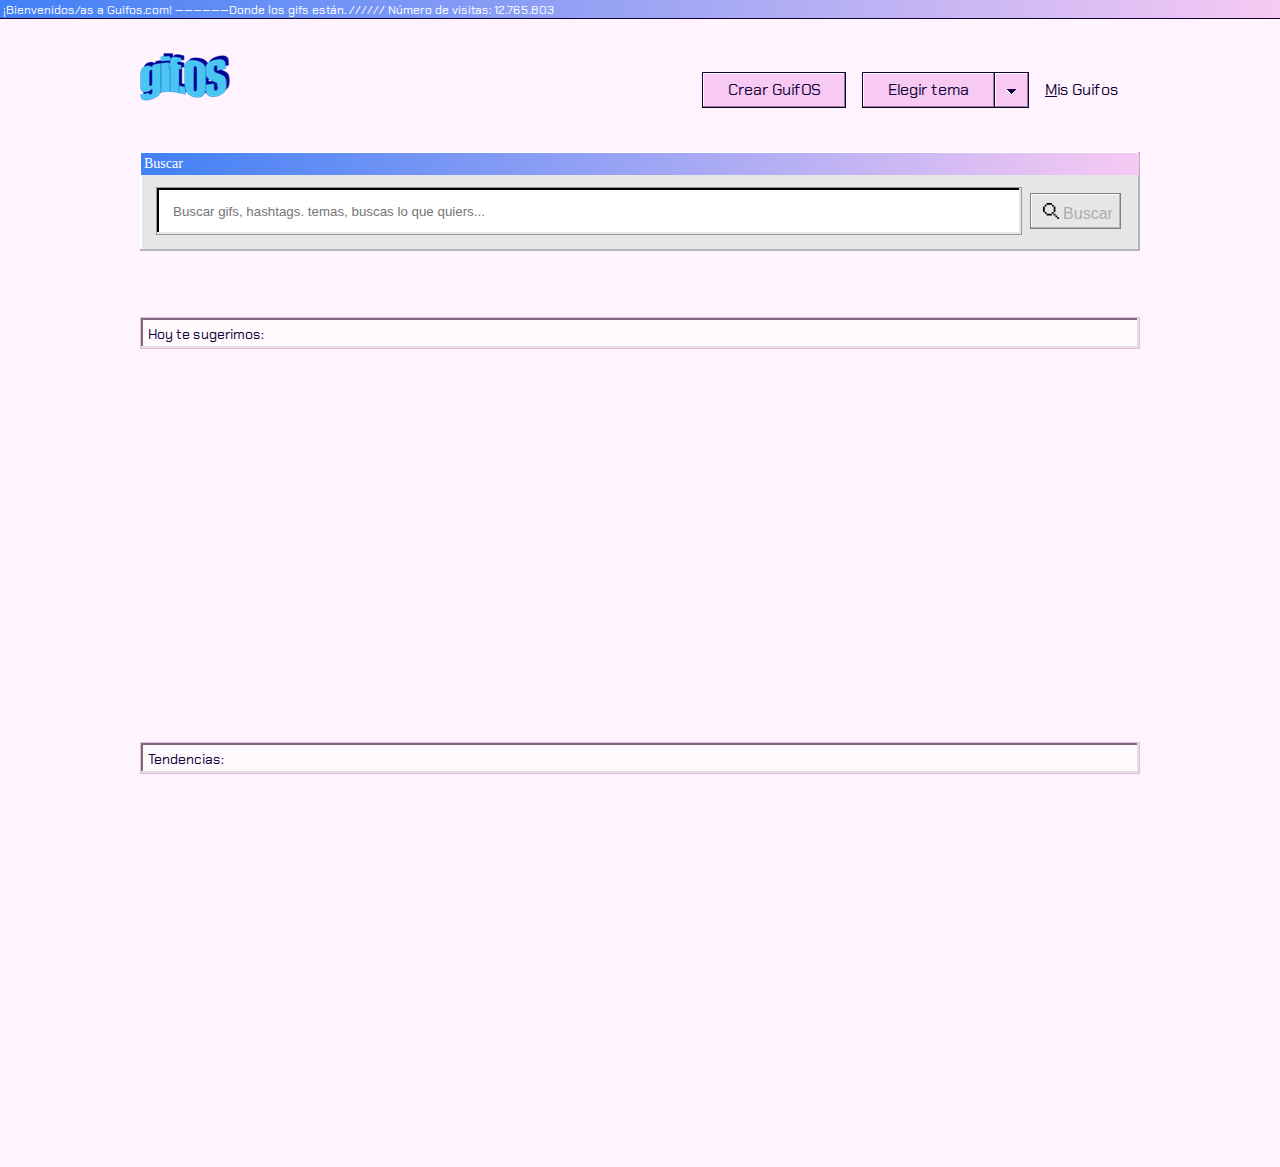
<file: index.html>
<!DOCTYPE html>
<html lang="en">

<head>
    <meta charset="UTF-8">
    <meta name="viewport" content="width=device-width, initial-scale=1.0">
    <meta http-equiv="X-UA-Compatible" content="ie=edge">
    <link rel="stylesheet" href="./css/index.css">
    <link href="https://fonts.googleapis.com/css?family=Chakra+Petch&display=swap" rel="stylesheet">
    <title>gifOS</title>
</head>

<body>
    <header>
        <!-- Menu-navigation-bar -->
        <div class="top-header">
            <span class='top-header-text'>¡Bienvenidos/as a Guifos.com! ——————Donde los gifs están.
                ////// Número de visitas: 12.765.803</span>
        </div>
        <div class='menu-navigation-bar'>
            <div class='logo-container'>
                <img src='./assets/images/gifOF_logo.png' alt='gifOS logo'>
            </div>
            <div class='navigation-bar'>
                <button class='btn'
                    id="createGif"
                    onclick="parent.location='createguifo.html'">Crear GuifOS</button>
                <nav class='menu-select-theme' onclick="toggleChangeThemeDropdown()">
                    <button class='btn choose-theme'>Elegir tema</button>
                    <button class='btn dropdown'>
                        <img src='./assets/icons/dropdown.svg'>
                    </button>
                    <div id="dropdown-change-theme" class="btn-dropdown-content">
                        <button class='theme-option sailor-day'
                            id='btn-sailor-day'
                            value="sailor-day"
                            onclick="changeThemeOfPage(this.id)">
                            <span class='text-underlined'>S</span>ailor Day</button>
                        <button class='theme-option sailor-night' 
                            id='btn-sailor-night'
                            value="sailor-night"
                            onclick="changeThemeOfPage(this.id)">
                            Sailor Night</button>
                    </div>
                </nav>
                <buttton class='btn text-misGuifos'
                    onclick="parent.location='misguifos.html'">
                    <span class='text-underlined'>M</span>
                    is Guifos
                </buttton>
            </div>
        </div>
    </header>
    <!-- Menu-search-bar -->
    <section class='menu-search-bar'>
            <div class='text search'>Buscar</div>
            <div class='search-bar-container'>
                <input class='search-bar' id='search-bar'
                    type="search"
                    placeholder="Buscar gifs, hashtags. temas, buscas lo que quiers..."
                    onchange="onChangeSearchBarInput()">
                <button class="btn-search" id='idBtnSearch'
                    type="button"
                    disabled
                    onclick="onClickSearchGif()">
                    <img class='magnifying-glass-icon' src='./assets/icons/lupa.svg'>          
                    <span>Buscar</span>
                </button>
            </div>
            <div class="search-bar-results-content" id="idSearchgifResultsWrapper">
                <div class="results-container" id ="gif-results"></div>
            </div>
    </section>
    <section class="tags-section" id="idTagsSection">
    </section>
    <!-- Suggested Guifos 1 -->
    <section class="suggested-guifos-container show" id="suggestedGifSection">
        <div class="title list-gif">Hoy te sugerimos:</div>
        <div class="list-gifs" id="list-suggested-gifs"></div>
    </section>
    <!-- trending Guifos 1 -->
    <section class="trend-guifos-container show" id="trendGifSection">
        <div class="title list-gif">Tendencias:</div>
        <div class="list-gifs" id="list-trend-gifs"></div>
    </section>
    <!--search results Guifos -->
    <section class="search-guifos-container" id="searchGifSection">
        <div class="title list-gif">Resultados de búsqueda:</div>
        <div class="list-gifs" id="list-search-gifs"></div>
    </section>
    <script type="text/javascript" src="main.js"></script>
    <script type="text/javascript" src="index.js"></script>
</body>

</html>
</file>
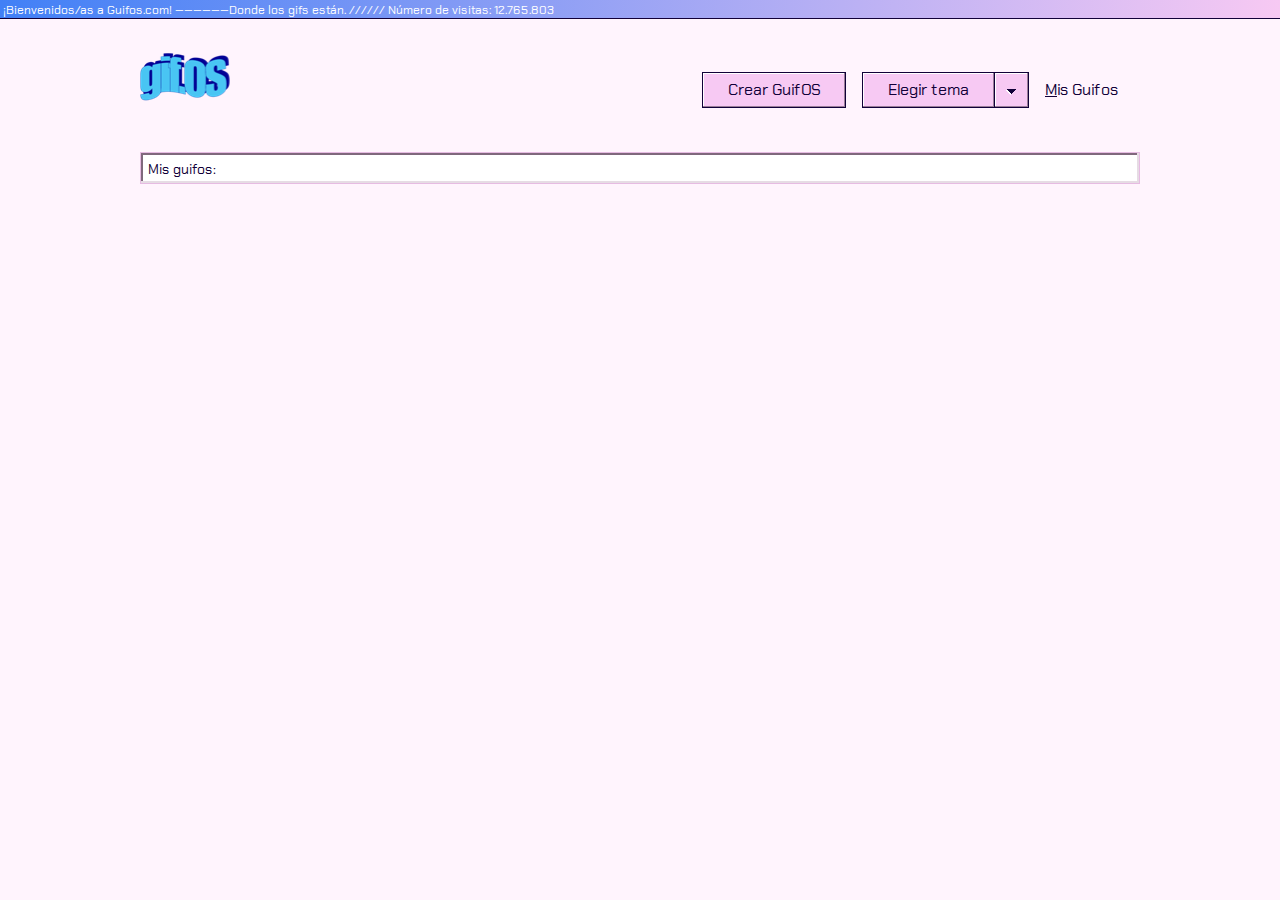
<file: misguifos.html>
<!DOCTYPE html>
<html lang="en">

<head>
    <meta charset="UTF-8">
    <meta name="viewport" content="width=device-width, initial-scale=1.0">
    <meta http-equiv="X-UA-Compatible" content="ie=edge">
    <link rel="stylesheet" href="./css/style.css">
    <link rel="stylesheet" href="./css/misguifos.css">
    <link href="https://fonts.googleapis.com/css?family=Chakra+Petch&display=swap" rel="stylesheet">
    <title>gifOS</title>
</head>

<body>
    <header>
        <!-- Menu-navigation-bar -->
        <div class="top-header">
            <span class='top-header-text'>¡Bienvenidos/as a Guifos.com! ——————Donde los gifs están.
                ////// Número de visitas: 12.765.803</span>
        </div>
        <div class='menu-navigation-bar'>
            <div class='logo-container'>
                <img src='./assets/images/gifOF_logo.png' alt='gifOS logo'>
            </div>
            <div class='navigation-bar'>
                <button class='btn'
                    id="createGif"
                    onclick="parent.location='createguifo.html'">Crear GuifOS</button>
                <nav class='menu-select-theme' onclick="toggleDropdown()">
                    <button class='btn choose-theme'>Elegir tema</button>
                    <button class='btn dropdown'>
                        <img src='./assets/icons/dropdown.svg'>
                    </button>
                    <div id="btn-dropdown" class="btn-dropdown-content">
                        <button class='theme-option sailor-day'
                            id='btn-change-theme-day'
                            onclick="changeThemeDay()">
                            <span class='text-underlined'>S</span>ailor Day</button>
                        <button class='theme-option sailor-night' 
                            id='btn-change-theme-sailor'
                            onclick="changeThemeSailorNight()"
                        >Sailor Night</button>
                    </div>
                </nav>
                <buttton class='btn text-misGuifos'>
                    <span class='text-underlined'>M</span>
                    is Guifos
                </buttton>
            </div>
        </div>
    </header>
    <!-- mis Guifos 1 -->
    <section class="mis-guifos-container" id="idMisGuifosSection">
        <div class="title list-gif">Mis guifos:</div>
        <div class="list-gifs" id="list-mis-gifos"></div>
    </section>
    <script type="text/javascript" src="main.js"></script>
    <script type="text/javascript" src="index.js"></script>
    <script type="text/javascript" src="misguifos.js"></script>
</body>

</html>
</file>
<file: css/index.css>
* {
  border: 0;
  box-sizing: border-box;
  margin: 0; }

body {
  background-color: #FFF4FD; }

.show {
  display: block; }

.not-show {
  display: none; }

/*----top-header----*/
.top-header {
  background-image: linear-gradient(270deg, #F7C9F3 0%, #4180F6 100%);
  box-shadow: 0 1px 0 0 #110038; }

.top-header-text {
  color: #FFFFFF;
  font-family: "Chakra Petch";
  font-weight: 400;
  font-size: 12px;
  letter-spacing: 0;
  padding: 4px 3px 7px; }

/*-----menu-navigation-bar----*/
.menu-navigation-bar {
  display: flex;
  margin: 0 140px;
  justify-content: space-between;
  margin-bottom: 35px; }

.navigation-bar {
  display: flex;
  justify-content: center;
  align-items: center;
  margin-top: 44px; }

.logo-container {
  height: 64px;
  margin-top: 35px;
  width: 103px; }

.btn {
  background-color: #F7C9F3;
  border: 1px solid #110038;
  box-shadow: inset -1px -1px 0 0 #997D97, inset 1px 1px 0 0 #FFFFFF;
  color: #110038;
  cursor: pointer;
  font-family: "Chakra Petch";
  font-weight: 400;
  font-size: 16px;
  height: 36px;
  letter-spacing: 0;
  line-height: 18px;
  text-align: center;
  width: 144px; }

.btn.dropdown {
  width: 36px;
  border-left: 0; }

.menu-select-theme {
  display: flex;
  margin: 0 16px;
  width: 167px;
  position: relative; }

.btn-dropdown-content {
  display: none;
  position: absolute;
  min-width: 167px;
  top: 36px;
  z-index: 1;
  background: #E6E6E6;
  box-shadow: inset -2px -2px 0 0 #B4B4B4, inset 2px 2px 0 0 #FFFFFF;
  padding: 10px 10px 10px 10px; }

/*-------search-bar-section------------*/
.search-bar-results-content {
  display: none;
  position: absolute;
  top: 251px;
  width: 1217px;
  z-index: 1;
  background: #E6E6E6;
  box-shadow: inset -2px -2px 0 0 #B4B4B4, inset 2px 2px 0 0 #FFFFFF;
  padding: 10px 10px 10px 10px; }

.results-container {
  display: flex;
  justify-content: start;
  flex-direction: column; }

.result {
  width: 1055px;
  text-align: start;
  font-family: "Chakra Petch";
  font-weight: 400;
  font-size: 16px;
  color: #110038;
  letter-spacing: 0;
  line-height: 22px;
  background: #F0F0F0;
  border: 1px solid #808080;
  box-shadow: inset -1px -1px 0 0 #B4B4B4, inset 1px 1px 0 0 #FFFFFF;
  padding-top: 7px;
  padding-bottom: 7px;
  padding-left: 16px;
  margin-bottom: 16px; }

.result-first {
  border: 1px solid #110038; }

.show {
  display: block; }

.not-show {
  display: none; }

.theme-option {
  background: #E6E6E6;
  border: #E6E6E6;
  box-shadow: inset -2px -2px 0 0 #B4B4B4, inset 2px 2px 0 0 #FFFFFF;
  font-family: "Chakra Petch";
  font-size: 16px;
  height: 36px;
  color: #110038;
  letter-spacing: 0;
  line-height: 22px;
  width: 150px;
  padding-left: 16px;
  text-align: left;
  cursor: pointer; }

.theme-option.sailor-night {
  background: #F0F0F0;
  border: 1px solid #808080;
  box-shadow: inset -1px -1px 0 0 #B4B4B4, inset 1px 1px 0 0 #FFFFFF; }

.btn.text-misGuifos {
  font-family: "Chakra Petch";
  background-color: transparent;
  border: none;
  display: flex;
  align-items: center;
  box-shadow: none;
  color: #110038;
  cursor: pointer;
  font-family: "Chakra Petch";
  font-weight: 400;
  font-size: 16px;
  height: 32px;
  letter-spacing: 0;
  line-height: 18px;
  width: 95px; }

.btn.text-misGuifos:hover {
  border: 1px dotted; }

.btn.text-misGuifos:active {
  color: #110038; }

.text-underlined {
  text-decoration: underline; }

/*-----menu-search-bar----*/
.menu-search-bar {
  background: #E6E6E6;
  box-shadow: inset -2px -2px 0 0 #B4B4B4, inset 2px 2px 0 0 #FFFFFF;
  height: 99px;
  margin: 0 140px;
  padding: 1px 1px;
  margin-bottom: 12px; }

.text.search {
  padding: 3px 3px;
  background-image: linear-gradient(270deg, #F7C9F3 0%, #4180F6 100%);
  color: #FFFFFF;
  font-size: 14px;
  letter-spacing: 0;
  font-weight: "Chakra Petch";
  margin-bottom: 12px; }

.search-bar-container {
  display: flex;
  align-items: center; }

.search-bar {
  height: 48px;
  margin-left: 15px;
  background: #FFFFFF;
  border: 1px solid #979797;
  box-shadow: inset -2px -2px 0 0 #E6E6E6, inset 2px 2px 0 0 #000000;
  padding: 13px 16px;
  width: 100%; }

.btn-search {
  width: 102px;
  height: 36px;
  margin-left: 8px;
  margin-right: 18px;
  font-size: 16px;
  line-height: 18px;
  padding-left: 10px;
  padding-top: 9px;
  padding-bottom: 9px;
  background: #E6E6E6;
  border: 1px solid #808080;
  box-shadow: inset -1px -1px 0 0 #B4B4B4, inset 1px 1px 0 0 #FFFFFF; }

/* .btn.search {
    background:none;
    color: #B4B4B4;
    letter-spacing: 0;
    font-family: $fontFamilyChakraPetch;
    font-weight: $fontWeightChakraPetchRegular; 
} */
.magnifying-glass-icon {
  width: 16px;
  height: 16px; }

/*----tags section----*/
.tags-section {
  margin: 0 140px;
  margin-bottom: 54px;
  text-align: center;
  display: flex; }

.tagWrapper {
  height: 34px;
  background-color: goldenrod;
  display: flex;
  justify-content: center;
  align-items: center;
  padding-left: 7px;
  padding-top: 8px;
  padding-right: 8px;
  margin-right: 8px;
  padding-bottom: 8px;
  background: #4180F6;
  border: 1px solid #4C2F99;
  box-shadow: inset -2px -2px 0 0 #284F99, inset 2px 2px 0 0 #FFFFFF;
  color: #FFFFFF; }

/*---Suggested guifos----*/
.suggested-guifos-container {
  margin: 0 140px; }

.title {
  color: #110038;
  background: #FFFAFE;
  height: 32px;
  border: 1px solid #E6BBE2;
  box-shadow: inset -2px -2px 0 0 #E6DCE4, inset 2px 2px 0 0 #80687D;
  letter-spacing: 0;
  font-family: "Chakra Petch";
  font-weight: 400;
  font-size: 14px;
  padding-left: 7px;
  padding-top: 7px;
  padding-bottom: 7px; }

.title.list-gif {
  margin-bottom: 16px; }

.list-gifs {
  display: flex;
  flex-wrap: wrap;
  justify-content: space-between;
  height: 313px;
  margin-bottom: 64px; }

.gif-container.bordered {
  background: #E6E6E6;
  box-shadow: inset -2px -2px 0 0 #B4B4B4, inset 2px 2px 0 0 #FFFFFF;
  margin-right: 8px;
  margin-left: 8px;
  margin-bottom: 16px;
  padding: 4px; }

.gif-container:first-child {
  margin-left: 0px; }

.gif-container:last-child {
  margin-right: 0px; }

.hashtag-gif-name-wrapper {
  align-items: center;
  background-image: linear-gradient(270deg, #F7C9F3 0%, #4180F6 100%);
  display: flex;
  height: 24px;
  margin-bottom: 2px;
  padding: 3px 3px;
  position: relative;
  z-index: 0; }

.gif-name {
  color: #FFFFFF;
  font-size: 14px;
  font-weight: 700;
  letter-spacing: 0; }

.gif-image-container {
  height: 280px;
  position: relative;
  z-index: 0; }

.gif-image {
  width: 280px;
  height: 100%; }

.btn-close {
  width: 16px;
  height: 14px;
  margin-right: 4px;
  position: absolute;
  z-index: 1;
  right: 0; }

.btn-see-more {
  position: absolute;
  z-index: 1;
  bottom: 0;
  left: 0;
  background: #4180F6;
  border: 1px solid #4C2F99;
  box-shadow: inset -2px -2px 0 0 #284F99, inset 2px 2px 0 0 #FFFFFF;
  font-family: "Chakra Petch";
  font-weight: 400;
  font-size: 14px;
  color: #FFFFFF;
  letter-spacing: 0;
  text-align: center;
  line-height: 18px;
  width: 81px;
  height: 34px;
  margin-bottom: 15px;
  margin-left: 7px; }

/*----------Trend guifos section------------*/
.trend-guifos-container {
  margin: 0 140px; }

/*---------search results guifos------*/
.search-guifos-container {
  margin: 0 140px;
  display: none; }

/*# sourceMappingURL=index.css.map */
</file>
<file: css/style.css>
/* SAILOR DAY THEME */
* {
  border: 0;
  box-sizing: border-box;
  margin: 0; }

body {
  background-color: #FFF4FD; }

/*----top-header----*/
.top-header {
  background-image: linear-gradient(270deg, #F7C9F3 0%, #4180F6 100%);
  box-shadow: 0 1px 0 0 #110038; }

.top-header-text {
  color: #FFFFFF;
  font-family: "Chakra Petch";
  font-weight: 400;
  font-size: 12px;
  letter-spacing: 0;
  padding: 4px 3px 7px; }

/*-----menu-navigation-bar----*/
.menu-navigation-bar {
  display: flex;
  margin: 0 140px;
  justify-content: space-between;
  margin-bottom: 35px; }

.navigation-bar {
  display: flex;
  justify-content: center;
  align-items: center;
  margin-top: 44px; }

.logo-container {
  height: 64px;
  margin-top: 35px;
  width: 103px; }

.btn {
  background-color: #F7C9F3;
  border: 1px solid #110038;
  box-shadow: inset -1px -1px 0 0 #997D97, inset 1px 1px 0 0 #FFFFFF;
  color: #110038;
  cursor: pointer;
  font-family: "Chakra Petch";
  font-weight: 400;
  font-size: 16px;
  height: 36px;
  letter-spacing: 0;
  line-height: 18px;
  text-align: center;
  width: 144px; }

.btn.dropdown {
  width: 36px;
  border-left: 0; }

.menu-select-theme {
  display: flex;
  margin: 0 16px;
  width: 167px;
  position: relative; }

.btn-dropdown-content {
  display: none;
  position: absolute;
  min-width: 167px;
  top: 36px;
  z-index: 1;
  background: #E6E6E6;
  box-shadow: inset -2px -2px 0 0 #B4B4B4, inset 2px 2px 0 0 #FFFFFF;
  padding: 10px 10px 10px 10px; }

/*-------search-bar-section------------*/
.search-bar-results-content {
  display: none;
  position: absolute;
  top: 251px;
  width: 1217px;
  z-index: 1;
  background: #E6E6E6;
  box-shadow: inset -2px -2px 0 0 #B4B4B4, inset 2px 2px 0 0 #FFFFFF;
  padding: 10px 10px 10px 10px; }

.results-container {
  display: flex;
  justify-content: start;
  flex-direction: column; }

.result {
  width: 1055px;
  text-align: start;
  font-family: "Chakra Petch";
  font-weight: 400;
  font-size: 16px;
  color: #110038;
  letter-spacing: 0;
  line-height: 22px;
  background: #F0F0F0;
  border: 1px solid #808080;
  box-shadow: inset -1px -1px 0 0 #B4B4B4, inset 1px 1px 0 0 #FFFFFF;
  padding-top: 7px;
  padding-bottom: 7px;
  padding-left: 16px;
  margin-bottom: 16px; }

.result-first {
  border: 1px solid #110038; }

.show {
  display: block; }

.not-show {
  display: none; }

.theme-option {
  background: #E6E6E6;
  border: #E6E6E6;
  box-shadow: inset -2px -2px 0 0 #B4B4B4, inset 2px 2px 0 0 #FFFFFF;
  font-family: "Chakra Petch";
  font-size: 16px;
  height: 36px;
  color: #110038;
  letter-spacing: 0;
  line-height: 22px;
  width: 150px;
  padding-left: 16px;
  text-align: left;
  cursor: pointer; }

.theme-option.sailor-night {
  background: #F0F0F0;
  border: 1px solid #808080;
  box-shadow: inset -1px -1px 0 0 #B4B4B4, inset 1px 1px 0 0 #FFFFFF; }

.btn.text-misGuifos {
  font-family: "Chakra Petch";
  background-color: transparent;
  border: none;
  display: flex;
  align-items: center;
  box-shadow: none;
  color: #110038;
  cursor: pointer;
  font-family: "Chakra Petch";
  font-weight: 400;
  font-size: 16px;
  height: 32px;
  letter-spacing: 0;
  line-height: 18px;
  width: 95px; }

.btn.text-misGuifos:hover {
  border: 1px dotted; }

.btn.text-misGuifos:active {
  color: #110038; }

.text-underlined {
  text-decoration: underline; }

/*-----menu-search-bar----*/
.menu-search-bar {
  background: #E6E6E6;
  box-shadow: inset -2px -2px 0 0 #B4B4B4, inset 2px 2px 0 0 #FFFFFF;
  height: 99px;
  margin: 0 140px;
  padding: 1px 1px;
  margin-bottom: 12px; }

.text.search {
  padding: 3px 3px;
  background-image: linear-gradient(270deg, #F7C9F3 0%, #4180F6 100%);
  color: #FFFFFF;
  font-size: 14px;
  letter-spacing: 0;
  font-weight: "Chakra Petch";
  margin-bottom: 12px; }

.search-bar-container {
  display: flex;
  align-items: center; }

.search-bar {
  height: 48px;
  margin-left: 15px;
  background: #FFFFFF;
  border: 1px solid #979797;
  box-shadow: inset -2px -2px 0 0 #E6E6E6, inset 2px 2px 0 0 #000000;
  padding: 13px 16px;
  width: 100%; }

.btn-search {
  width: 102px;
  height: 36px;
  margin-left: 8px;
  margin-right: 18px;
  font-size: 16px;
  line-height: 18px;
  padding-left: 10px;
  padding-top: 9px;
  padding-bottom: 9px;
  background: #E6E6E6;
  border: 1px solid #808080;
  box-shadow: inset -1px -1px 0 0 #B4B4B4, inset 1px 1px 0 0 #FFFFFF; }

/* .btn.search {
    background:none;
    color: #B4B4B4;
    letter-spacing: 0;
    font-family: $fontFamilyChakraPetch;
    font-weight: $fontWeightChakraPetchRegular; 
} */
.magnifying-glass-icon {
  width: 16px;
  height: 16px; }

/*----tags section----*/
.tags-section {
  margin: 0 140px;
  margin-bottom: 54px;
  text-align: center;
  display: flex; }

.tagWrapper {
  height: 34px;
  background-color: goldenrod;
  display: flex;
  justify-content: center;
  align-items: center;
  padding-left: 7px;
  padding-top: 8px;
  padding-right: 8px;
  margin-right: 8px;
  padding-bottom: 8px;
  background: #4180F6;
  border: 1px solid #4C2F99;
  box-shadow: inset -2px -2px 0 0 #284F99, inset 2px 2px 0 0 #FFFFFF;
  color: #FFFFFF; }

/*---Suggested guifos----*/
.suggested-guifos-container {
  margin: 0 140px; }

.title {
  color: #110038;
  background: #FFFAFE;
  height: 32px;
  border: 1px solid #E6BBE2;
  box-shadow: inset -2px -2px 0 0 #E6DCE4, inset 2px 2px 0 0 #80687D;
  letter-spacing: 0;
  font-family: "Chakra Petch";
  font-weight: 400;
  font-size: 14px;
  padding-left: 7px;
  padding-top: 7px;
  padding-bottom: 7px; }

.title.list-gif {
  margin-bottom: 16px; }

.list-gifs {
  display: flex;
  flex-wrap: wrap;
  justify-content: space-between;
  height: 313px;
  margin-bottom: 64px; }

.gif-container.bordered {
  background: #E6E6E6;
  box-shadow: inset -2px -2px 0 0 #B4B4B4, inset 2px 2px 0 0 #FFFFFF;
  margin-right: 8px;
  margin-left: 8px;
  margin-bottom: 16px;
  padding: 4px; }

.gif-container:first-child {
  margin-left: 0px; }

.gif-container:last-child {
  margin-right: 0px; }

.hashtag-gif-name-wrapper {
  align-items: center;
  background-image: linear-gradient(270deg, #F7C9F3 0%, #4180F6 100%);
  display: flex;
  height: 24px;
  margin-bottom: 2px;
  padding: 3px 3px;
  position: relative;
  z-index: 0; }

.gif-name {
  color: #FFFFFF;
  font-size: 14px;
  font-weight: 700;
  letter-spacing: 0; }

.gif-image-container {
  height: 280px;
  position: relative;
  z-index: 0; }

.gif-image {
  width: 280px;
  height: 100%; }

.btn-close {
  width: 16px;
  height: 14px;
  margin-right: 4px;
  position: absolute;
  z-index: 1;
  right: 0; }

.btn-see-more {
  position: absolute;
  z-index: 1;
  bottom: 0;
  left: 0;
  background: #4180F6;
  border: 1px solid #4C2F99;
  box-shadow: inset -2px -2px 0 0 #284F99, inset 2px 2px 0 0 #FFFFFF;
  font-family: "Chakra Petch";
  font-weight: 400;
  font-size: 14px;
  color: #FFFFFF;
  letter-spacing: 0;
  text-align: center;
  line-height: 18px;
  width: 81px;
  height: 34px;
  margin-bottom: 15px;
  margin-left: 7px; }

/*----------Trend guifos section------------*/
.trend-guifos-container {
  margin: 0 140px; }

/*---------search results guifos------*/
.search-guifos-container {
  margin: 0 140px;
  display: none; }

/*# sourceMappingURL=style.css.map */
</file>
<file: css/misguifos.css>
* {
  border: 0;
  box-sizing: border-box;
  margin: 0; }

body {
  background-color: #FFF4FD; }

.show {
  display: block; }

.not-show {
  display: none; }

/*--------Mis guifos-------*/
.logo-container.myGifos {
  display: flex; }

.logo {
  margin-left: 7px; }

.btn-back {
  background: none;
  width: 24px;
  height: 24px; }

.mis-guifos-container {
  margin: 0 140px; }

.title {
  color: #110038;
  background: #FFFFFF;
  height: 32px;
  border: 1px solid #E6BBE2;
  box-shadow: inset -2px -2px 0 0 #E6DCE4, inset 2px 2px 0 0 #80687D;
  letter-spacing: 0;
  font-family: "Chakra Petch";
  font-weight: 400;
  font-size: 14px;
  padding-left: 7px;
  padding-top: 7px;
  padding-bottom: 7px; }

.title.list-gif {
  margin-bottom: 16px; }

.list-gifs {
  display: flex;
  flex-wrap: wrap;
  justify-content: space-between;
  height: 313px;
  margin-bottom: 64px; }

.gif-container.bordered {
  background: #E6E6E6;
  box-shadow: inset -2px -2px 0 0 #B4B4B4, inset 2px 2px 0 0 #FFFFFF;
  margin-right: 8px;
  margin-left: 8px;
  margin-bottom: 16px;
  padding: 4px; }

.gif-container:first-child {
  margin-left: 0px; }

.gif-container:last-child {
  margin-right: 0px; }

.hashtag-gif-name {
  align-items: center;
  background-image: linear-gradient(270deg, #F7C9F3 0%, #4180F6 100%);
  color: #FFFFFF;
  display: flex;
  font-size: 14px;
  font-weight: 700;
  height: 24px;
  letter-spacing: 0;
  margin-bottom: 2px;
  padding: 3px 3px;
  position: relative;
  z-index: 0; }

.gif-image-container {
  height: 280px;
  position: relative;
  z-index: 0; }

.gif-image {
  width: 280px;
  height: 100%; }

/*# sourceMappingURL=misguifos.css.map */
</file>
